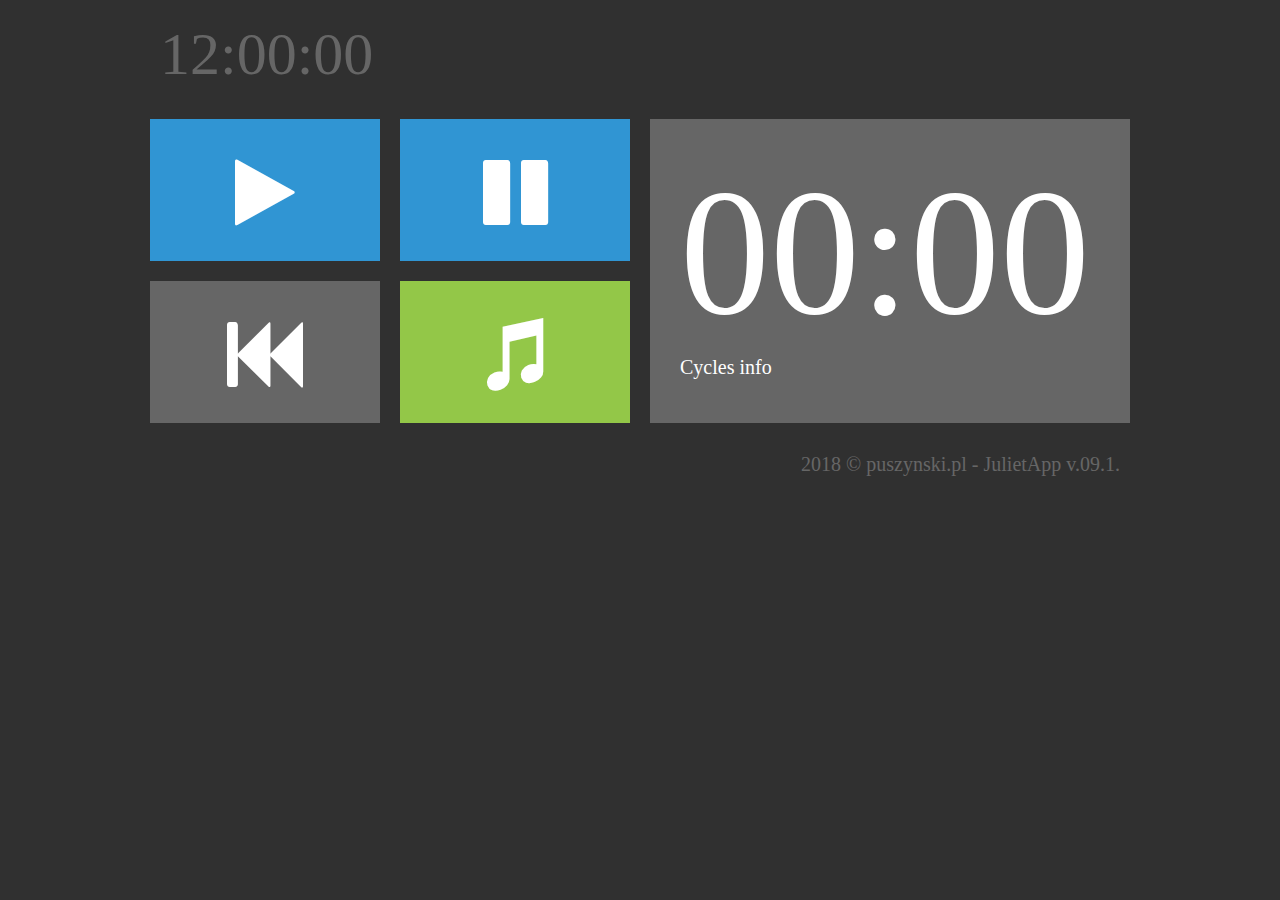
<file: JuliettAppTypeScriptHTMLApp/index.html>
﻿<!DOCTYPE html>

<html lang="en">
<head>
    <meta charset="utf-8" />
    <meta http-equiv="X-UA-Compatible" content="IE=edge,chrome=1" />

    <title>JuliettApp v.09.1</title>

    <meta name="description" content="Simple web application for fitness exercises" />
    <meta name="keywords" content="JuliettApp, fitness, exercises, cycles" />


    <link rel="stylesheet" href="app.css" type="text/css" />
    <link rel="stylesheet" href="fontello/css/fontello.css" type="text/css" />
    <script src="app.js"></script>
</head>
<body onload="odliczanie();">
    <div id="container">
        <div class="rectangle">
            <div id="zegar">12:00:00</div>
            <div style="clear: both;"></div>
        </div>

        <div class="square">

            <div class="tile1" id="startTimer" onclick="start();"><i class="icon-play"></i><br /></div>
            <div class="tile1" id="stopTimer" onclick="stopTimer();"><i class="icon-pause"></i><br /></div>

            <div style="clear:both;"></div>

            <div class="tile2" onclick="reset();"><i class="icon-to-start-alt">  </i><br /></div>
            <a target="_blank" href="https://www.youtube.com/watch?v=O6yWsZBG1s8" class="tilelink"> <div class="tile3"><i class="icon-note-beamed"></i><br /></div></a>

            <div style="clear:both;"></div>
            
        </div>


        <div class="square">
            <div class="tile5">
                <span id="timeBlock">00:00</span><br />   <!-- span - warp small portions of text, images -->
                <span id="comment">Cycles info</span>
            </div>

            <div style="clear:both;"></div>
        </div>

        <div style="clear: both;"></div>
        <div class="rectangle">2018 &copy; puszynski.pl - JulietApp v.09.1. </div>
    </div>
</body>
</html>
</file>
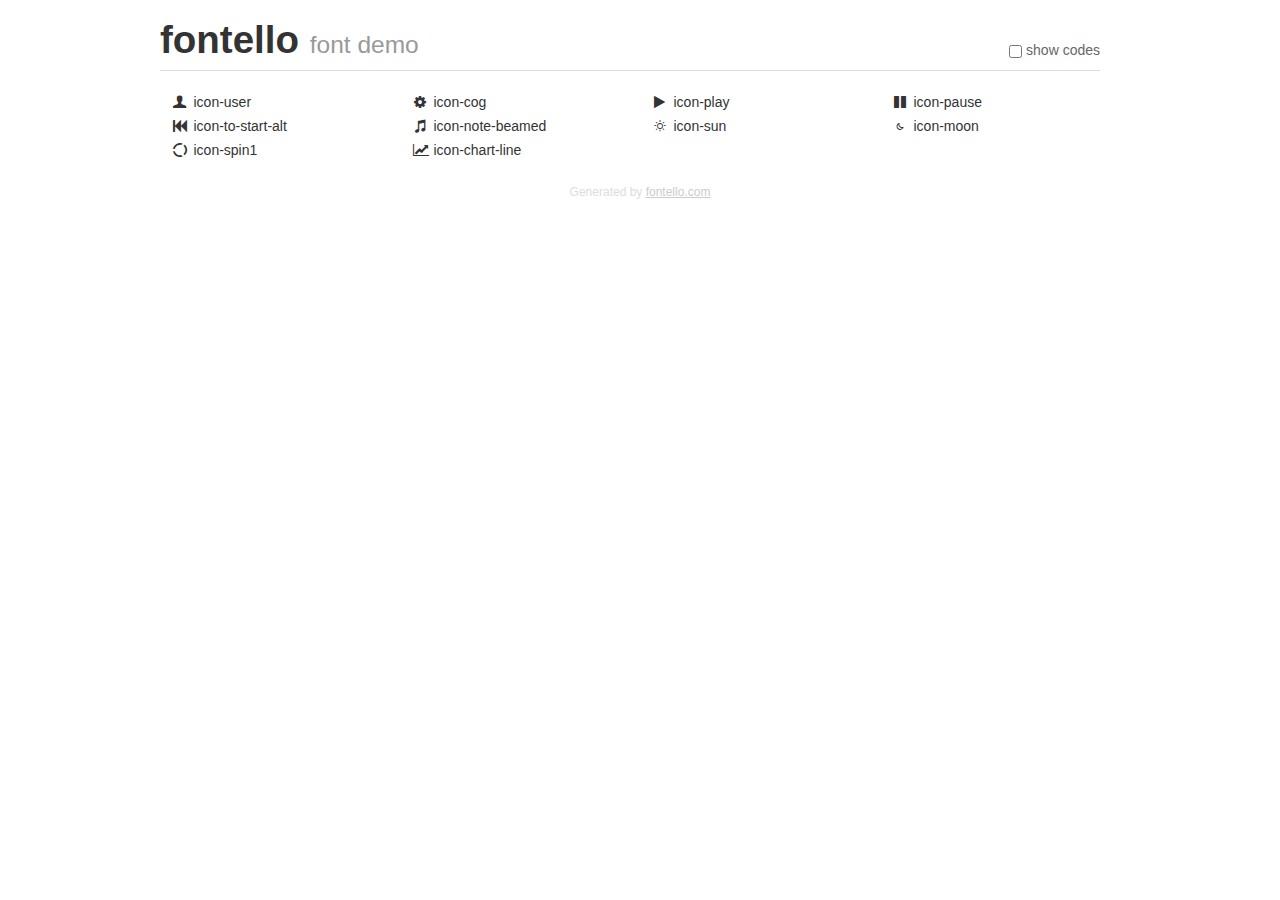
<file: JuliettAppTypeScriptHTMLApp/fontello/demo.html>
<!DOCTYPE html>
<html>
  <head><!--[if lt IE 9]><script language="javascript" type="text/javascript" src="//html5shim.googlecode.com/svn/trunk/html5.js"></script><![endif]-->
    <meta charset="UTF-8"><style>/*
 * Bootstrap v2.2.1
 *
 * Copyright 2012 Twitter, Inc
 * Licensed under the Apache License v2.0
 * http://www.apache.org/licenses/LICENSE-2.0
 *
 * Designed and built with all the love in the world @twitter by @mdo and @fat.
 */
.clearfix {
  *zoom: 1;
}
.clearfix:before,
.clearfix:after {
  display: table;
  content: "";
  line-height: 0;
}
.clearfix:after {
  clear: both;
}
html {
  font-size: 100%;
  -webkit-text-size-adjust: 100%;
  -ms-text-size-adjust: 100%;
}
a:focus {
  outline: thin dotted #333;
  outline: 5px auto -webkit-focus-ring-color;
  outline-offset: -2px;
}
a:hover,
a:active {
  outline: 0;
}
button,
input,
select,
textarea {
  margin: 0;
  font-size: 100%;
  vertical-align: middle;
}
button,
input {
  *overflow: visible;
  line-height: normal;
}
button::-moz-focus-inner,
input::-moz-focus-inner {
  padding: 0;
  border: 0;
}
body {
  margin: 0;
  font-family: "Helvetica Neue", Helvetica, Arial, sans-serif;
  font-size: 14px;
  line-height: 20px;
  color: #333;
  background-color: #fff;
}
a {
  color: #08c;
  text-decoration: none;
}
a:hover {
  color: #005580;
  text-decoration: underline;
}
.row {
  margin-left: -20px;
  *zoom: 1;
}
.row:before,
.row:after {
  display: table;
  content: "";
  line-height: 0;
}
.row:after {
  clear: both;
}
[class*="span"] {
  float: left;
  min-height: 1px;
  margin-left: 20px;
}
.container,
.navbar-static-top .container,
.navbar-fixed-top .container,
.navbar-fixed-bottom .container {
  width: 940px;
}
.span12 {
  width: 940px;
}
.span11 {
  width: 860px;
}
.span10 {
  width: 780px;
}
.span9 {
  width: 700px;
}
.span8 {
  width: 620px;
}
.span7 {
  width: 540px;
}
.span6 {
  width: 460px;
}
.span5 {
  width: 380px;
}
.span4 {
  width: 300px;
}
.span3 {
  width: 220px;
}
.span2 {
  width: 140px;
}
.span1 {
  width: 60px;
}
[class*="span"].pull-right,
.row-fluid [class*="span"].pull-right {
  float: right;
}
.container {
  margin-right: auto;
  margin-left: auto;
  *zoom: 1;
}
.container:before,
.container:after {
  display: table;
  content: "";
  line-height: 0;
}
.container:after {
  clear: both;
}
p {
  margin: 0 0 10px;
}
.lead {
  margin-bottom: 20px;
  font-size: 21px;
  font-weight: 200;
  line-height: 30px;
}
small {
  font-size: 85%;
}
h1 {
  margin: 10px 0;
  font-family: inherit;
  font-weight: bold;
  line-height: 20px;
  color: inherit;
  text-rendering: optimizelegibility;
}
h1 small {
  font-weight: normal;
  line-height: 1;
  color: #999;
}
h1 {
  line-height: 40px;
}
h1 {
  font-size: 38.5px;
}
h1 small {
  font-size: 24.5px;
}
body {
  margin-top: 90px;
}
.header {
  position: fixed;
  top: 0;
  left: 50%;
  margin-left: -480px;
  background-color: #fff;
  border-bottom: 1px solid #ddd;
  padding-top: 10px;
  z-index: 10;
}
.footer {
  color: #ddd;
  font-size: 12px;
  text-align: center;
  margin-top: 20px;
}
.footer a {
  color: #ccc;
  text-decoration: underline;
}
.the-icons {
  font-size: 14px;
  line-height: 24px;
}
.switch {
  position: absolute;
  right: 0;
  bottom: 10px;
  color: #666;
}
.switch input {
  margin-right: 0.3em;
}
.codesOn .i-name {
  display: none;
}
.codesOn .i-code {
  display: inline;
}
.i-code {
  display: none;
}
@font-face {
      font-family: 'fontello';
      src: url('./font/fontello.eot?77277570');
      src: url('./font/fontello.eot?77277570#iefix') format('embedded-opentype'),
           url('./font/fontello.woff?77277570') format('woff'),
           url('./font/fontello.ttf?77277570') format('truetype'),
           url('./font/fontello.svg?77277570#fontello') format('svg');
      font-weight: normal;
      font-style: normal;
    }
     
     
    .demo-icon
    {
      font-family: "fontello";
      font-style: normal;
      font-weight: normal;
      speak: none;
     
      display: inline-block;
      text-decoration: inherit;
      width: 1em;
      margin-right: .2em;
      text-align: center;
      /* opacity: .8; */
     
      /* For safety - reset parent styles, that can break glyph codes*/
      font-variant: normal;
      text-transform: none;
     
      /* fix buttons height, for twitter bootstrap */
      line-height: 1em;
     
      /* Animation center compensation - margins should be symmetric */
      /* remove if not needed */
      margin-left: .2em;
     
      /* You can be more comfortable with increased icons size */
      /* font-size: 120%; */
     
      /* Font smoothing. That was taken from TWBS */
      -webkit-font-smoothing: antialiased;
      -moz-osx-font-smoothing: grayscale;
     
      /* Uncomment for 3D effect */
      /* text-shadow: 1px 1px 1px rgba(127, 127, 127, 0.3); */
    }
     </style>
    <link rel="stylesheet" href="css/animation.css"><!--[if IE 7]><link rel="stylesheet" href="css/fontello-ie7.css"><![endif]-->
    <script>
      function toggleCodes(on) {
        var obj = document.getElementById('icons');
      
        if (on) {
          obj.className += ' codesOn';
        } else {
          obj.className = obj.className.replace(' codesOn', '');
        }
      }
      
    </script>
  </head>
  <body>
    <div class="container header">
      <h1>
        fontello
         <small>font demo</small>
      </h1>
      <label class="switch">
        <input type="checkbox" onclick="toggleCodes(this.checked)">show codes
      </label>
    </div>
    <div id="icons" class="container">
      <div class="row">
        <div title="Code: 0xe800" class="the-icons span3"><i class="demo-icon icon-user">&#xe800;</i> <span class="i-name">icon-user</span><span class="i-code">0xe800</span></div>
        <div title="Code: 0xe801" class="the-icons span3"><i class="demo-icon icon-cog">&#xe801;</i> <span class="i-name">icon-cog</span><span class="i-code">0xe801</span></div>
        <div title="Code: 0xe802" class="the-icons span3"><i class="demo-icon icon-play">&#xe802;</i> <span class="i-name">icon-play</span><span class="i-code">0xe802</span></div>
        <div title="Code: 0xe803" class="the-icons span3"><i class="demo-icon icon-pause">&#xe803;</i> <span class="i-name">icon-pause</span><span class="i-code">0xe803</span></div>
      </div>
      <div class="row">
        <div title="Code: 0xe804" class="the-icons span3"><i class="demo-icon icon-to-start-alt">&#xe804;</i> <span class="i-name">icon-to-start-alt</span><span class="i-code">0xe804</span></div>
        <div title="Code: 0xe805" class="the-icons span3"><i class="demo-icon icon-note-beamed">&#xe805;</i> <span class="i-name">icon-note-beamed</span><span class="i-code">0xe805</span></div>
        <div title="Code: 0xe806" class="the-icons span3"><i class="demo-icon icon-sun">&#xe806;</i> <span class="i-name">icon-sun</span><span class="i-code">0xe806</span></div>
        <div title="Code: 0xe807" class="the-icons span3"><i class="demo-icon icon-moon">&#xe807;</i> <span class="i-name">icon-moon</span><span class="i-code">0xe807</span></div>
      </div>
      <div class="row">
        <div title="Code: 0xe830" class="the-icons span3"><i class="demo-icon icon-spin1 animate-spin">&#xe830;</i> <span class="i-name">icon-spin1</span><span class="i-code">0xe830</span></div>
        <div title="Code: 0xf201" class="the-icons span3"><i class="demo-icon icon-chart-line">&#xf201;</i> <span class="i-name">icon-chart-line</span><span class="i-code">0xf201</span></div>
      </div>
    </div>
    <div class="container footer">Generated by <a href="http://fontello.com">fontello.com</a></div>
  </body>
</html>
</file>
<file: JuliettAppTypeScriptHTMLApp/app.css>
﻿body {
    background-color: #303030;
    color: #ffffff;
    font-family: 'Times New Roman', Times, sans-serif;
    /*font-family: 'Segoe UI', sans-serif;*/
    font-size: 20px;
}

#container {
    width: 1000px;
    margin-left: auto;
    margin-right: auto;
}

.rectangle {
    width: 960px;
    margin: 20px;
    text-align: right;
    color: #666666;
}

.square {
    width: 50%;
    float: left;
}


#zegar {
    float: left;
    font-size: 60px;
    text-align: center;
}

.tile1 {
    margin: 10px;
    width: 230px;
    height: 142px;
    background-color: #3095d3;
    float: left;
    text-align: center;
}

    .tile1:hover {
        background-color: #2084c2;
    }

.tile2 {
    margin: 10px;
    width: 230px;
    height: 142px;
    background-color: #666666;
    float: left;
    text-align: center;
}

    .tile2:hover {
        background-color: #555555;
    }

.tile3 {
    margin: 10px;
    width: 230px;
    height: 142px;
    background-color: #93c748;
    float: left;
    text-align: center;
}

    .tile3:hover {
        background-color: #82b637;
    }



.tile5 {
    margin: 10px;
    width: 420px;
    height: 244px;
    background-color: #666666;
    text-align: justify;
    padding: 30px;
}

#timeBlock {
    font-size: 180px;
}


a.tilelink {
    color: #ffffff;
    text-decoration: none;
    display: block;
}

a.tilelinkhtml5 {
    color: #ffffff;
    text-decoration: none;
}
</file>
<file: JuliettAppTypeScriptHTMLApp/fontello/css/fontello.css>
@font-face {
  font-family: 'fontello';
  src: url('../font/fontello.eot?84714517');
  src: url('../font/fontello.eot?84714517#iefix') format('embedded-opentype'),
       url('../font/fontello.woff2?84714517') format('woff2'),
       url('../font/fontello.woff?84714517') format('woff'),
       url('../font/fontello.ttf?84714517') format('truetype'),
       url('../font/fontello.svg?84714517#fontello') format('svg');
  font-weight: normal;
  font-style: normal;
}
/* Chrome hack: SVG is rendered more smooth in Windozze. 100% magic, uncomment if you need it. */
/* Note, that will break hinting! In other OS-es font will be not as sharp as it could be */
/*
@media screen and (-webkit-min-device-pixel-ratio:0) {
  @font-face {
    font-family: 'fontello';
    src: url('../font/fontello.svg?84714517#fontello') format('svg');
  }
}
*/
 
 [class^="icon-"]:before, [class*=" icon-"]:before {
  font-family: "fontello";
  font-style: normal;
  font-weight: normal;
  speak: none;
 
  display: inline-block;
  text-decoration: inherit;
  width: 1em;
  margin-right: .2em;
  text-align: center;
  /* opacity: .8; */
 
  /* For safety - reset parent styles, that can break glyph codes*/
  font-variant: normal;
  text-transform: none;
 
  /* fix buttons height, for twitter bootstrap */
  line-height: 1em;
 
  /* Animation center compensation - margins should be symmetric */
  /* remove if not needed */
  margin-left: .2em;
 
  /* you can be more comfortable with increased icons size */
  /* font-size: 120%; */
 
  /* Font smoothing. That was taken from TWBS */
  -webkit-font-smoothing: antialiased;
  -moz-osx-font-smoothing: grayscale;
 
  /* Uncomment for 3D effect */
  /* text-shadow: 1px 1px 1px rgba(127, 127, 127, 0.3); */
}
 
.icon-user:before { content: '\e800'; font-size: 76px; margin-top: 35px;} /* '' */
.icon-cog:before { content: '\e801'; font-size: 76px; margin-top: 35px;} /* '' */
.icon-play:before { content: '\e802'; font-size: 76px; margin-top: 35px;} /* '' */
.icon-pause:before { content: '\e803'; font-size: 76px; margin-top: 35px;} /* '' */
.icon-to-start-alt:before { content: '\e804'; font-size: 76px; margin-top: 35px;} /* '' */
.icon-note-beamed:before { content: '\e805'; font-size: 76px; margin-top: 35px;} /* '' */
.icon-sun:before { content: '\e806'; font-size: 76px; margin-top: 35px;} /* '' */
.icon-moon:before { content: '\e807'; font-size: 76px; margin-top: 35px;} /* '' */
.icon-spin1:before { content: '\e830'; font-size: 76px; margin-top: 35px;} /* '' */
.icon-chart-line:before { content: '\f201'; font-size: 76px; margin-top: 35px;} /* '' */
</file>
<file: JuliettAppTypeScriptHTMLApp/fontello/css/fontello-ie7.css>
[class^="icon-"], [class*=" icon-"] {
  font-family: 'fontello';
  font-style: normal;
  font-weight: normal;
 
  /* fix buttons height */
  line-height: 1em;
 
  /* you can be more comfortable with increased icons size */
  /* font-size: 120%; */
}
 
.icon-user { *zoom: expression( this.runtimeStyle['zoom'] = '1', this.innerHTML = '&#xe800;&nbsp;'); }
.icon-cog { *zoom: expression( this.runtimeStyle['zoom'] = '1', this.innerHTML = '&#xe801;&nbsp;'); }
.icon-play { *zoom: expression( this.runtimeStyle['zoom'] = '1', this.innerHTML = '&#xe802;&nbsp;'); }
.icon-pause { *zoom: expression( this.runtimeStyle['zoom'] = '1', this.innerHTML = '&#xe803;&nbsp;'); }
.icon-to-start-alt { *zoom: expression( this.runtimeStyle['zoom'] = '1', this.innerHTML = '&#xe804;&nbsp;'); }
.icon-note-beamed { *zoom: expression( this.runtimeStyle['zoom'] = '1', this.innerHTML = '&#xe805;&nbsp;'); }
.icon-sun { *zoom: expression( this.runtimeStyle['zoom'] = '1', this.innerHTML = '&#xe806;&nbsp;'); }
.icon-moon { *zoom: expression( this.runtimeStyle['zoom'] = '1', this.innerHTML = '&#xe807;&nbsp;'); }
.icon-spin1 { *zoom: expression( this.runtimeStyle['zoom'] = '1', this.innerHTML = '&#xe830;&nbsp;'); }
.icon-chart-line { *zoom: expression( this.runtimeStyle['zoom'] = '1', this.innerHTML = '&#xf201;&nbsp;'); }
</file>
<file: JuliettAppTypeScriptHTMLApp/fontello/css/animation.css>
/*
   Animation example, for spinners
*/
.animate-spin {
  -moz-animation: spin 2s infinite linear;
  -o-animation: spin 2s infinite linear;
  -webkit-animation: spin 2s infinite linear;
  animation: spin 2s infinite linear;
  display: inline-block;
}
@-moz-keyframes spin {
  0% {
    -moz-transform: rotate(0deg);
    -o-transform: rotate(0deg);
    -webkit-transform: rotate(0deg);
    transform: rotate(0deg);
  }

  100% {
    -moz-transform: rotate(359deg);
    -o-transform: rotate(359deg);
    -webkit-transform: rotate(359deg);
    transform: rotate(359deg);
  }
}
@-webkit-keyframes spin {
  0% {
    -moz-transform: rotate(0deg);
    -o-transform: rotate(0deg);
    -webkit-transform: rotate(0deg);
    transform: rotate(0deg);
  }

  100% {
    -moz-transform: rotate(359deg);
    -o-transform: rotate(359deg);
    -webkit-transform: rotate(359deg);
    transform: rotate(359deg);
  }
}
@-o-keyframes spin {
  0% {
    -moz-transform: rotate(0deg);
    -o-transform: rotate(0deg);
    -webkit-transform: rotate(0deg);
    transform: rotate(0deg);
  }

  100% {
    -moz-transform: rotate(359deg);
    -o-transform: rotate(359deg);
    -webkit-transform: rotate(359deg);
    transform: rotate(359deg);
  }
}
@-ms-keyframes spin {
  0% {
    -moz-transform: rotate(0deg);
    -o-transform: rotate(0deg);
    -webkit-transform: rotate(0deg);
    transform: rotate(0deg);
  }

  100% {
    -moz-transform: rotate(359deg);
    -o-transform: rotate(359deg);
    -webkit-transform: rotate(359deg);
    transform: rotate(359deg);
  }
}
@keyframes spin {
  0% {
    -moz-transform: rotate(0deg);
    -o-transform: rotate(0deg);
    -webkit-transform: rotate(0deg);
    transform: rotate(0deg);
  }

  100% {
    -moz-transform: rotate(359deg);
    -o-transform: rotate(359deg);
    -webkit-transform: rotate(359deg);
    transform: rotate(359deg);
  }
}
</file>
